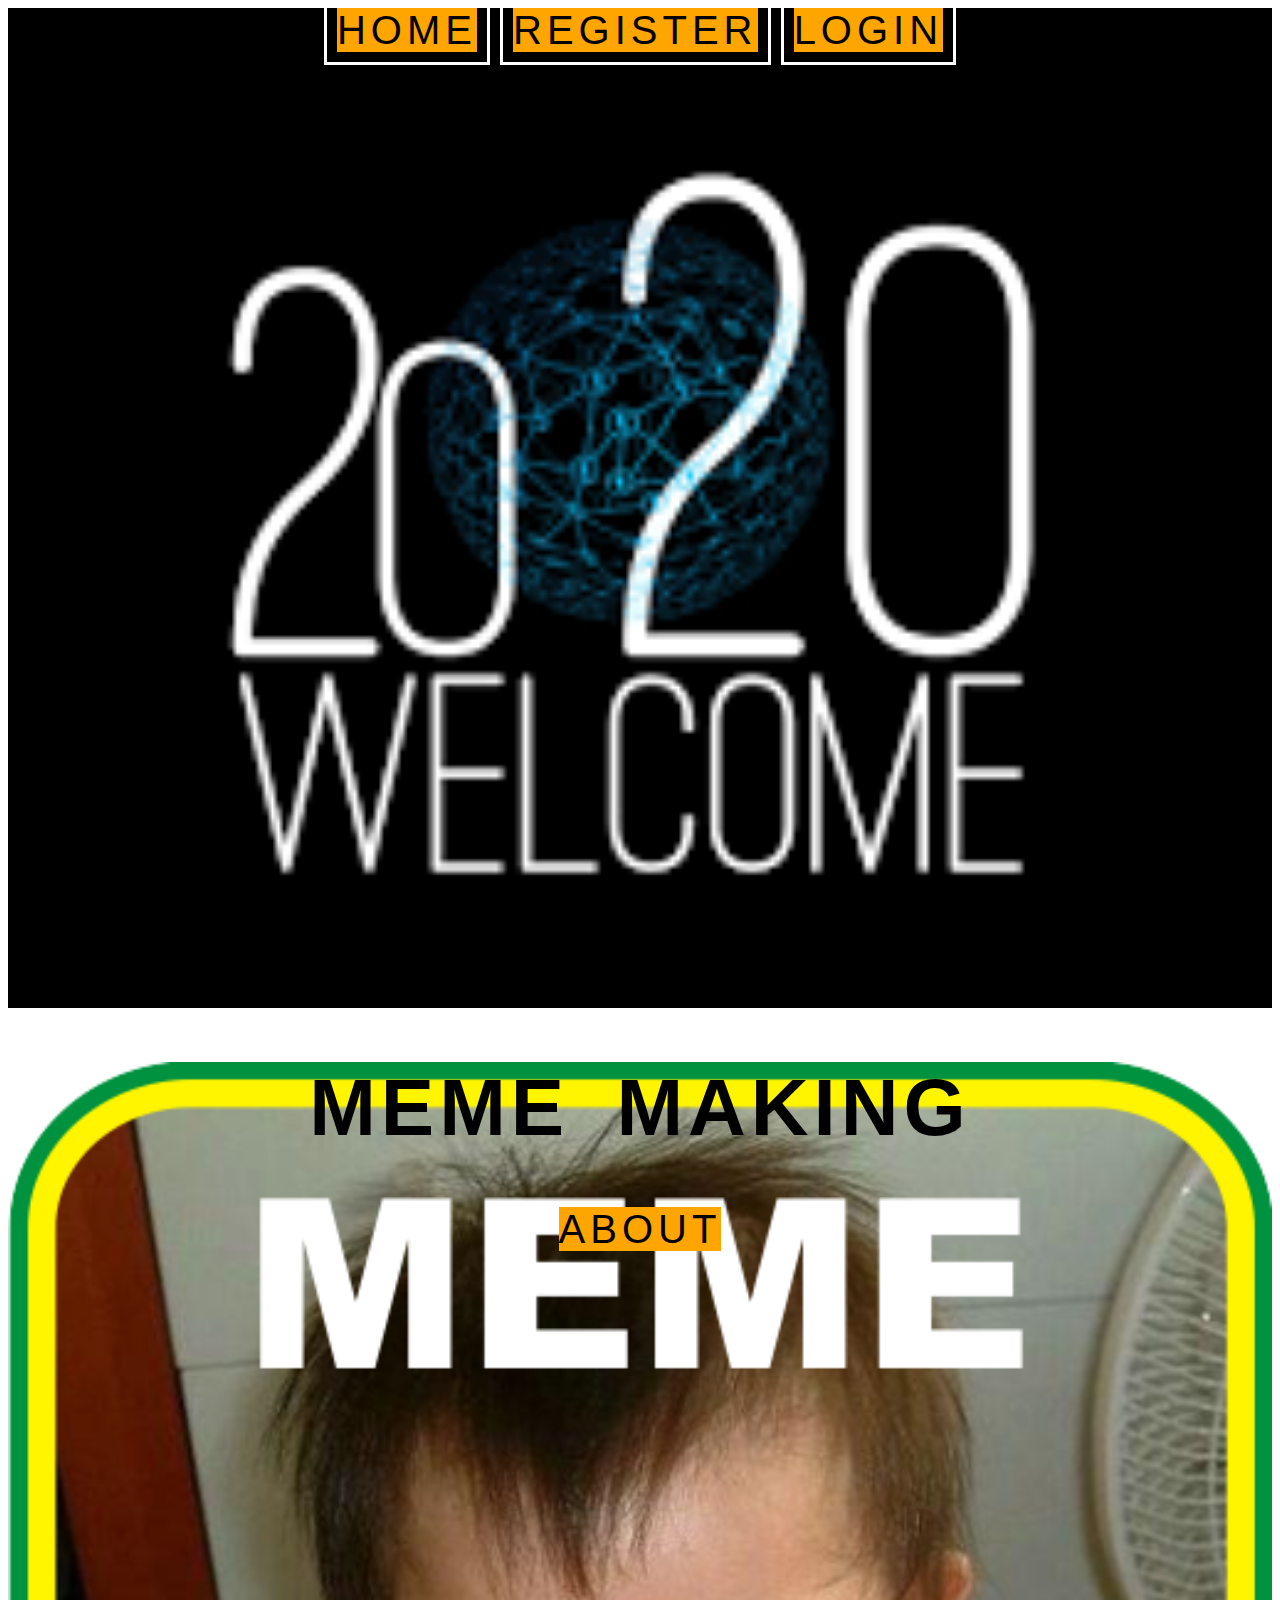
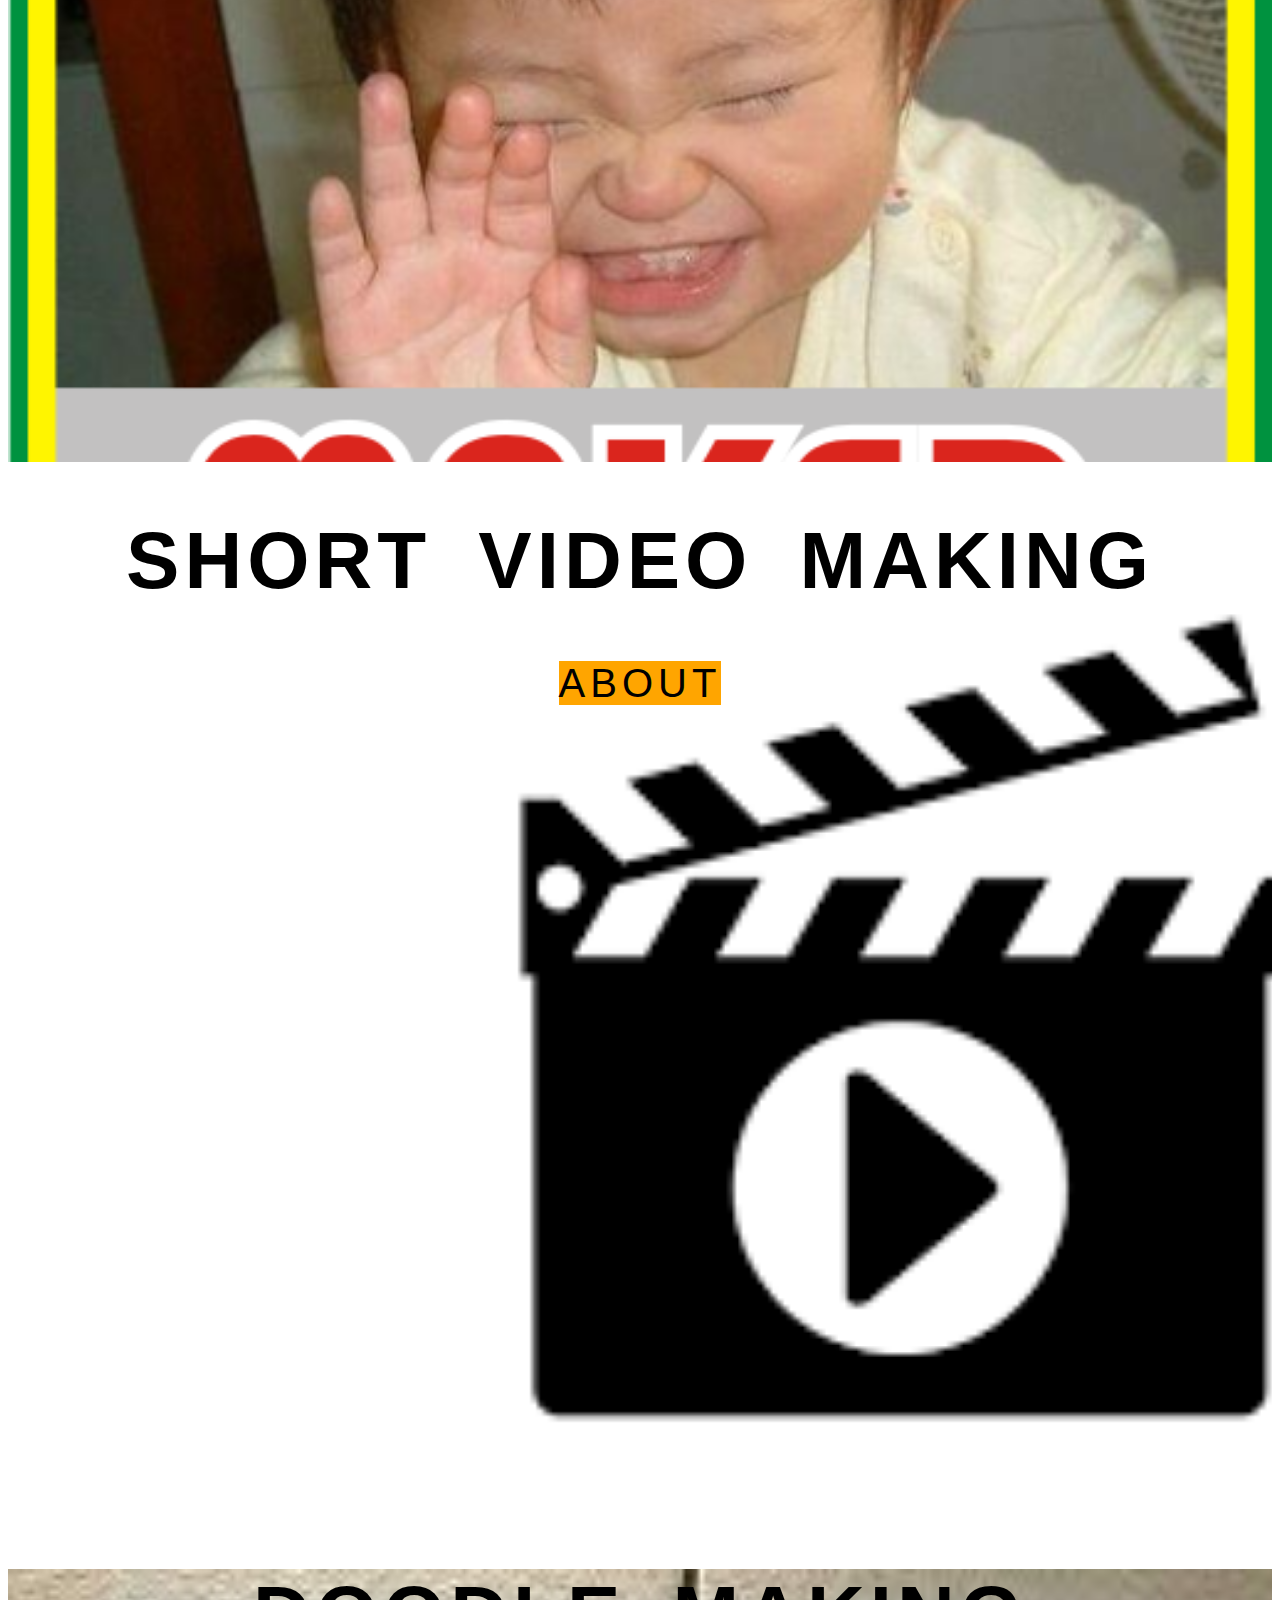
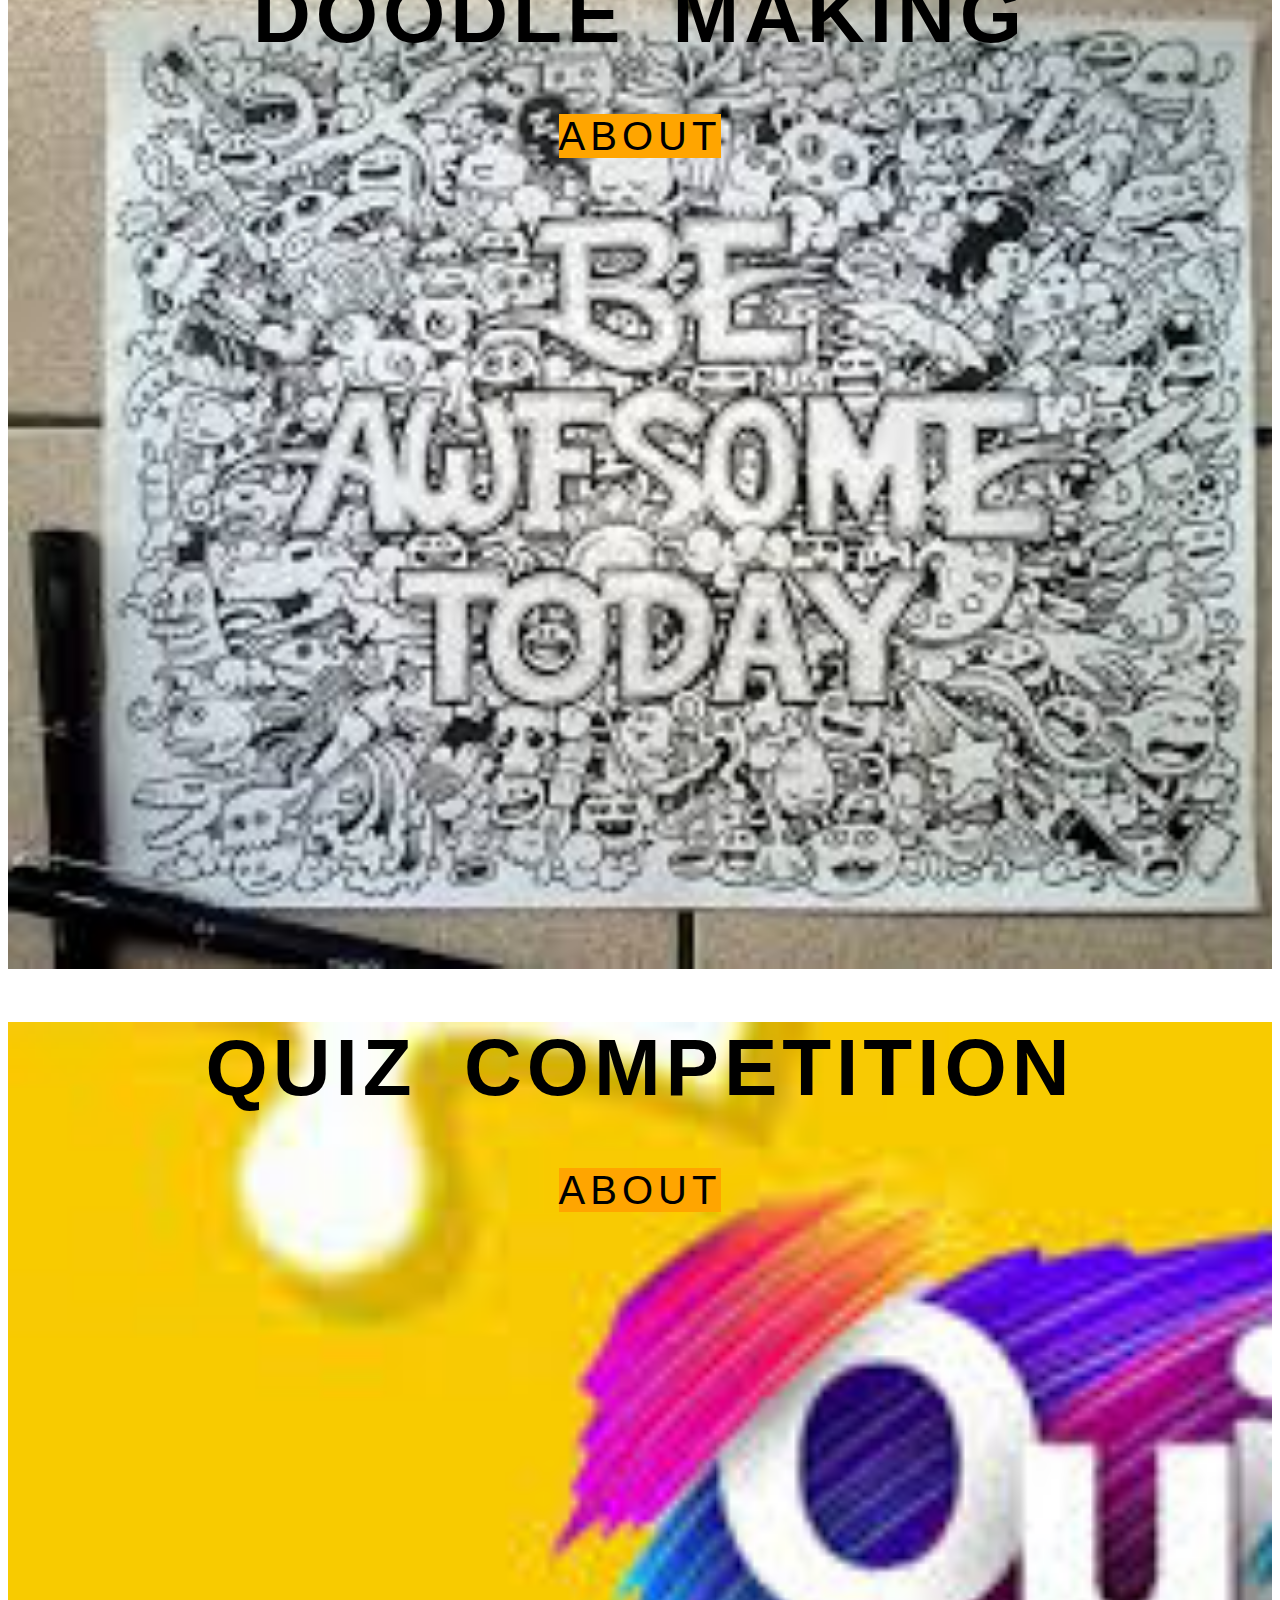
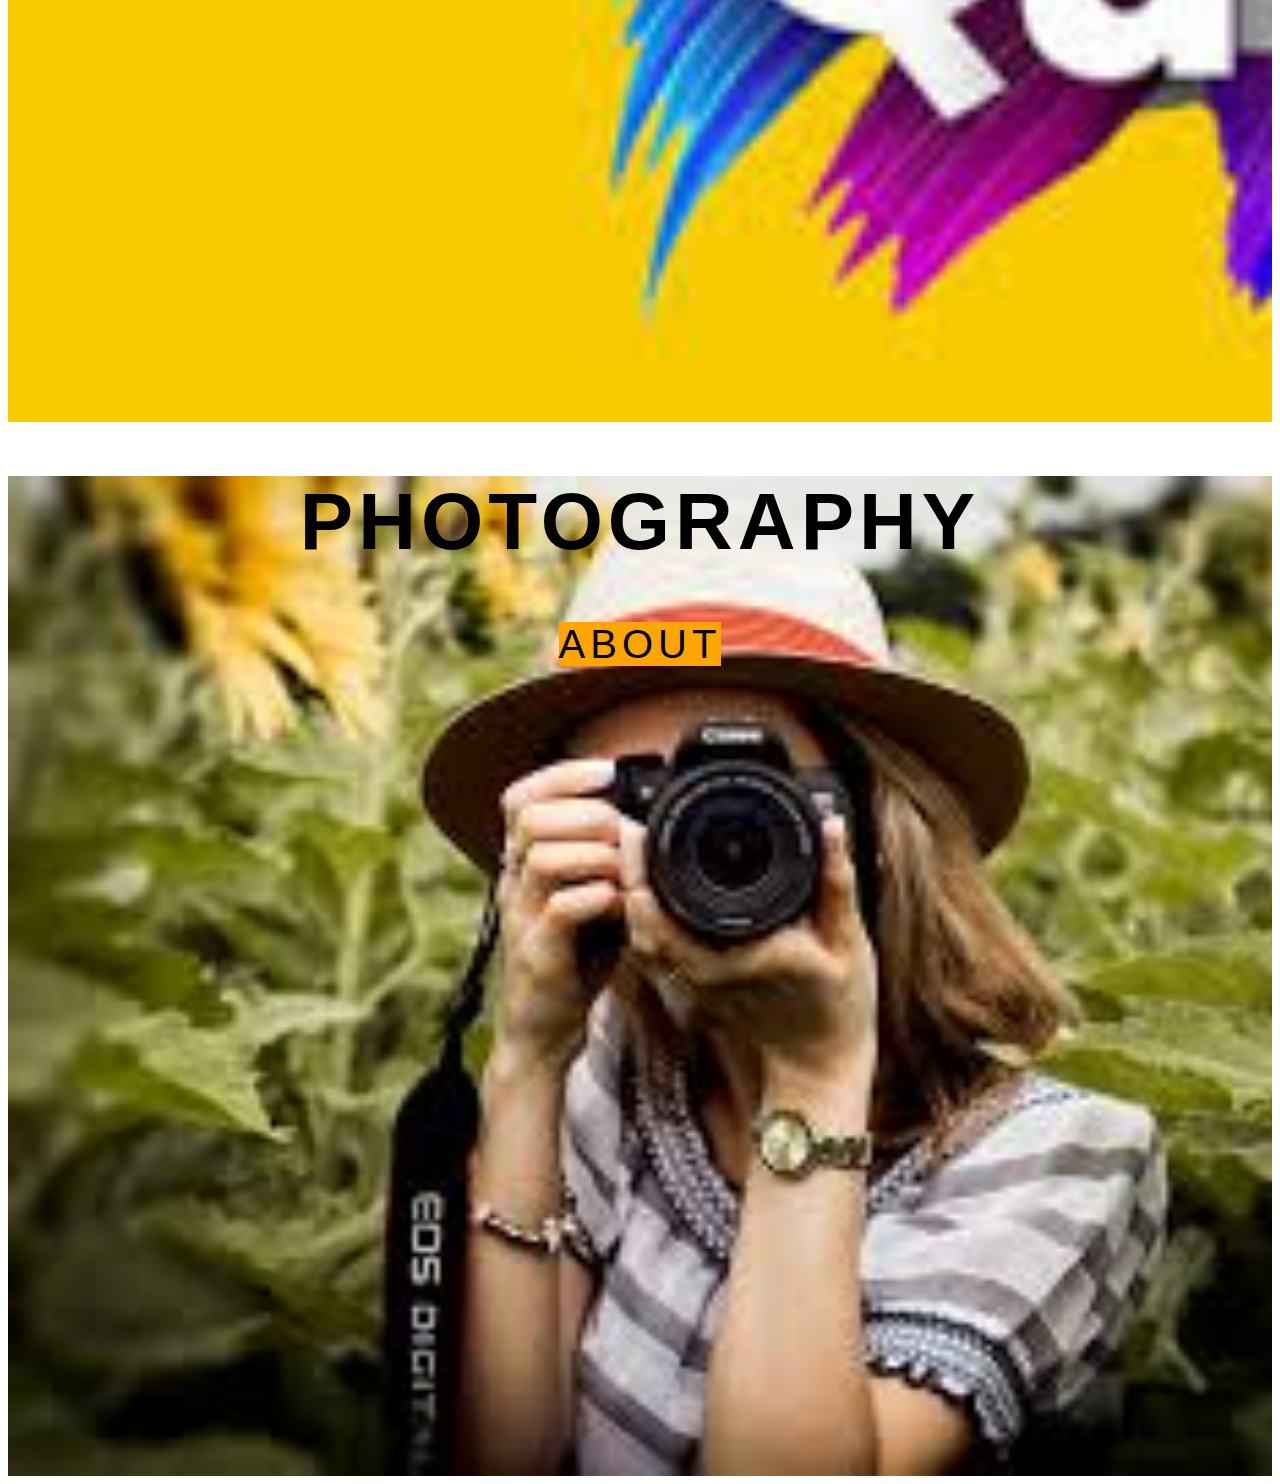
<file: internship/index.html>
<!DOCTYPE html>
<html>
  <head>
    <title>Entertainment</title>
    <link rel="stylesheet" href="style.css" />
  </head>
  <body>
    <div class="welcome">
      <a href="#" id="one">Home</a>
      <a href="#" id="two">Register</a>
      <a href="#" id="three">login</a>
    </div>
    <div class="meme">
      <h1>MEME MAKING</h1>
      <a href="about1.html">About</a>
    </div>

    <div class="shortvideo">
      <h1>SHORT VIDEO MAKING</h1>
      <a href="about2.html">About</a>
    </div>
    <div class="doodle">
      <h1>DOODLE MAKING</h1>
      <a href="about3.html">About</a>
    </div>
    <div class="quiz">
      <h1>QUIZ COMPETITION</h1>
      <a href="about4.html">About</a>
    </div>
    <div class="photography">
      <h1>PHOTOGRAPHY</h1>
      <a href="about5.html">About</a>
    </div>
  </body>
</html>
</file>
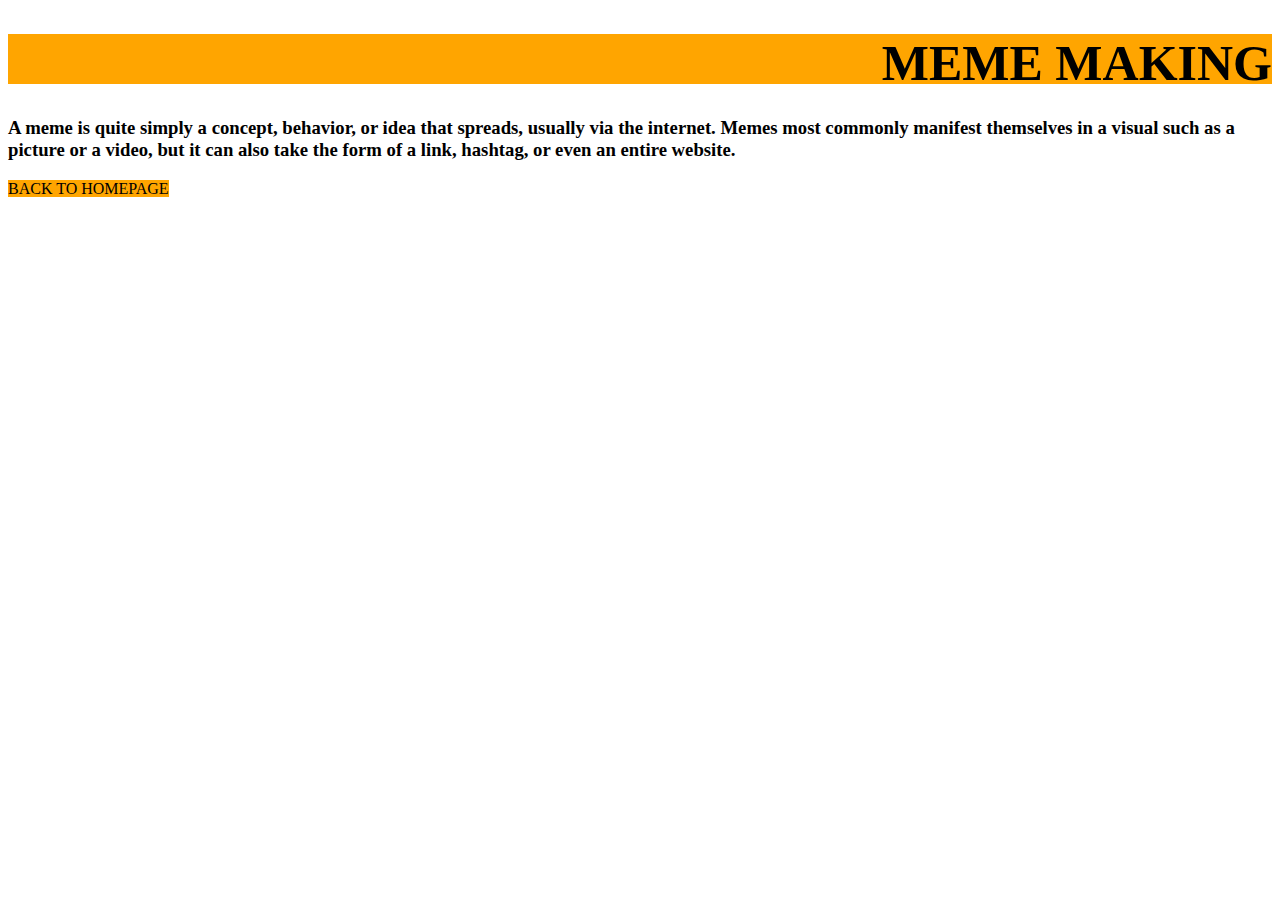
<file: internship/about1.html>
<!DOCTYPE html>
<html>
  <head>
    <title>MEME MAKING</title>
    <link rel="stylesheet" href="style.css" />
  </head>
  <body>
    <h1 class="M">
      MEME MAKING
      <h3>
        A meme is quite simply a concept, behavior, or idea that spreads,
        usually via the internet. Memes most commonly manifest themselves in a
        visual such as a picture or a video, but it can also take the form of a
        link, hashtag, or even an entire website.
      </h3>
    </h1>
    <a href="index.html">Back to HOMEPAGE</a>
  </body>
</html>
</file>
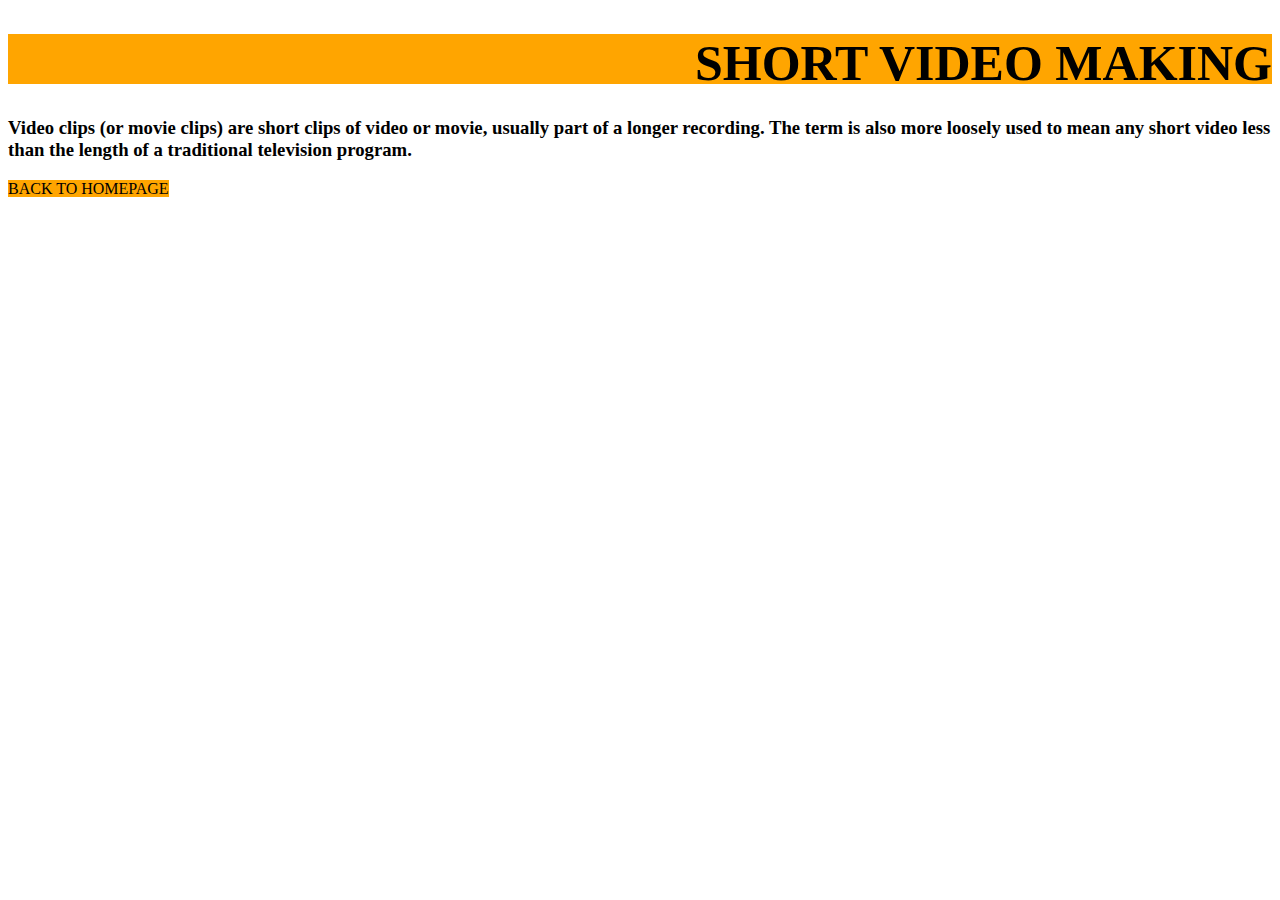
<file: internship/about2.html>
<!DOCTYPE html>
<html>
  <head>
    <title>SHORT VIDEO</title>
    <link rel="stylesheet" href="style.css" />
  </head>

  <body>
      <h1 class="M">SHORT VIDEO MAKING
      <h3>
        Video clips (or movie clips) are short clips of video or movie, usually
        part of a longer recording. The term is also more loosely used to mean
        any short video less than the length of a traditional television
        program.
      </h3>
    </h1>
    </div>

    <a href="index..html">Back to HOMEPAGE</a>
  </body>
</html>
</file>
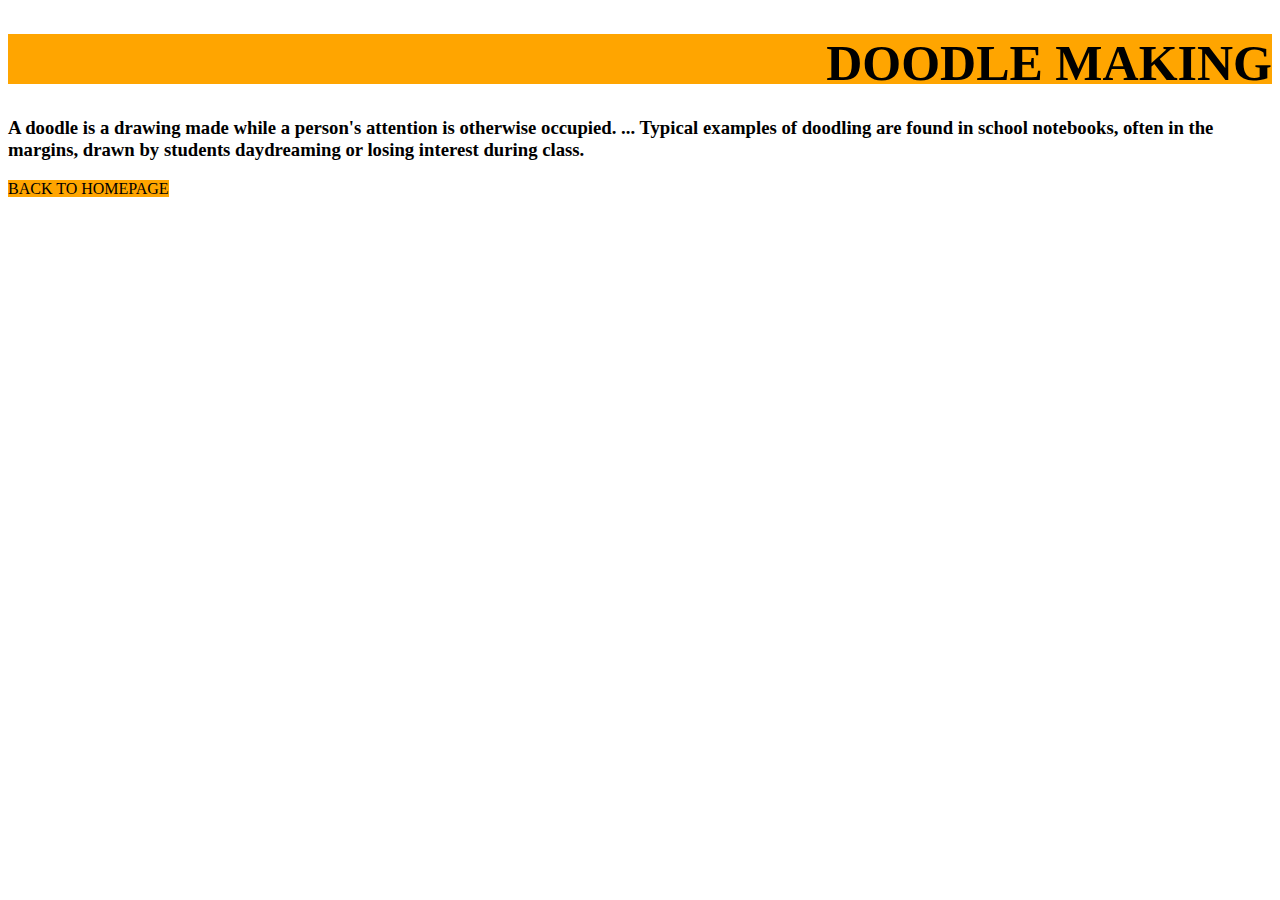
<file: internship/about3.html>
<!DOCTYPE html>
<html>
  <head>
    <title>DOODLE MAKING</title>
    <link rel="stylesheet" href="style.css" />
  </head>

  <body>
    <h1 class="M">
      DOODLE MAKING
      <h3>
        A doodle is a drawing made while a person's attention is otherwise
        occupied. ... Typical examples of doodling are found in school
        notebooks, often in the margins, drawn by students daydreaming or losing
        interest during class.
      </h3>
    </h1>
    <a href="index..html">Back to HOMEPAGE</a>
  </body>
</html>
</file>
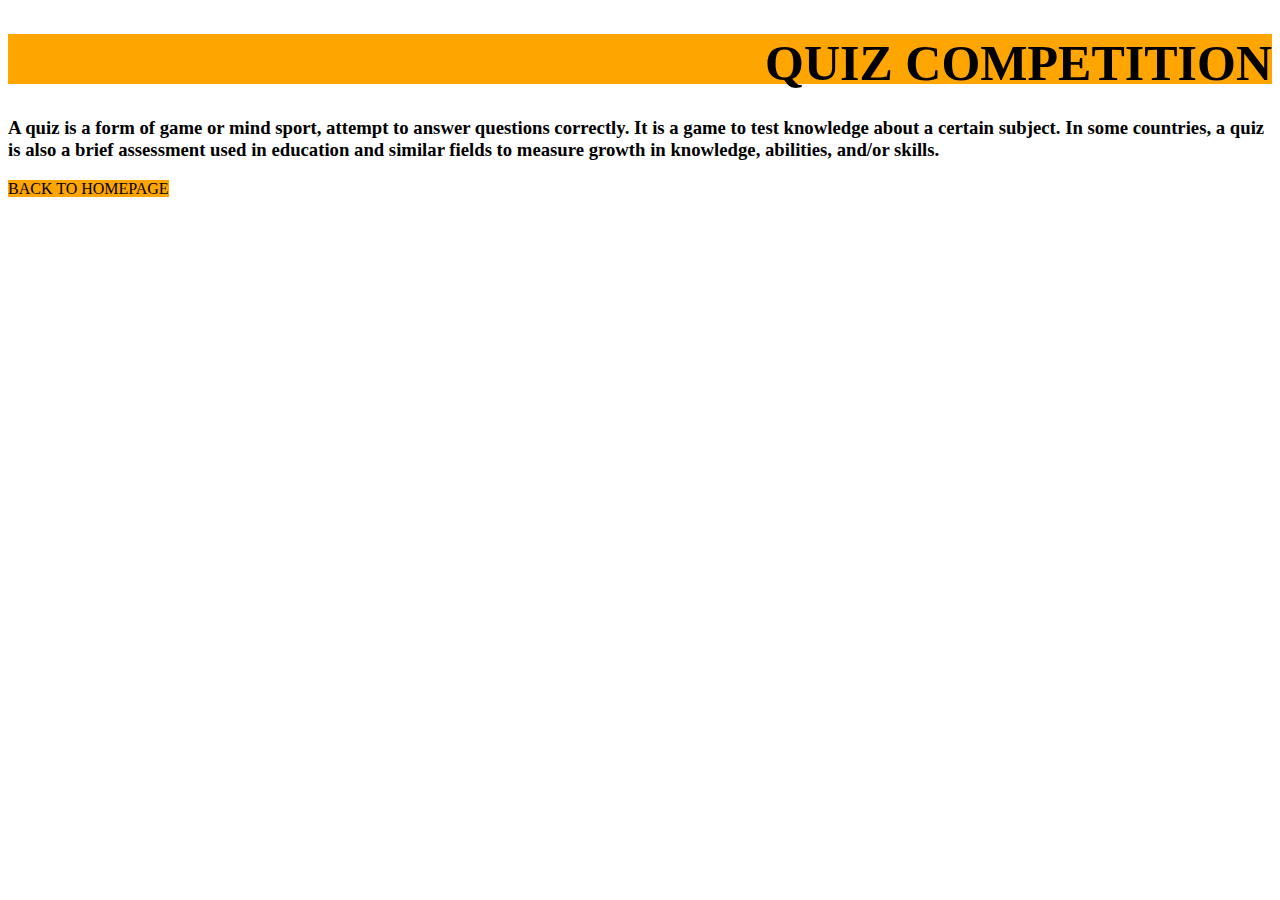
<file: internship/about4.html>
<!DOCTYPE html>
<html>
  <head>
    <title>quiz</title>
    <link rel="stylesheet" href="style.css" />
  </head>

  <body>
    <h1 class="M">
      QUIZ COMPETITION
      <h3>
        A quiz is a form of game or mind sport, attempt to answer questions
        correctly. It is a game to test knowledge about a certain subject. In
        some countries, a quiz is also a brief assessment used in education and
        similar fields to measure growth in knowledge, abilities, and/or skills.
      </h3>
    </h1>
    <a href="index..html">Back to HOMEPAGE</a>
  </body>
</html>
</file>
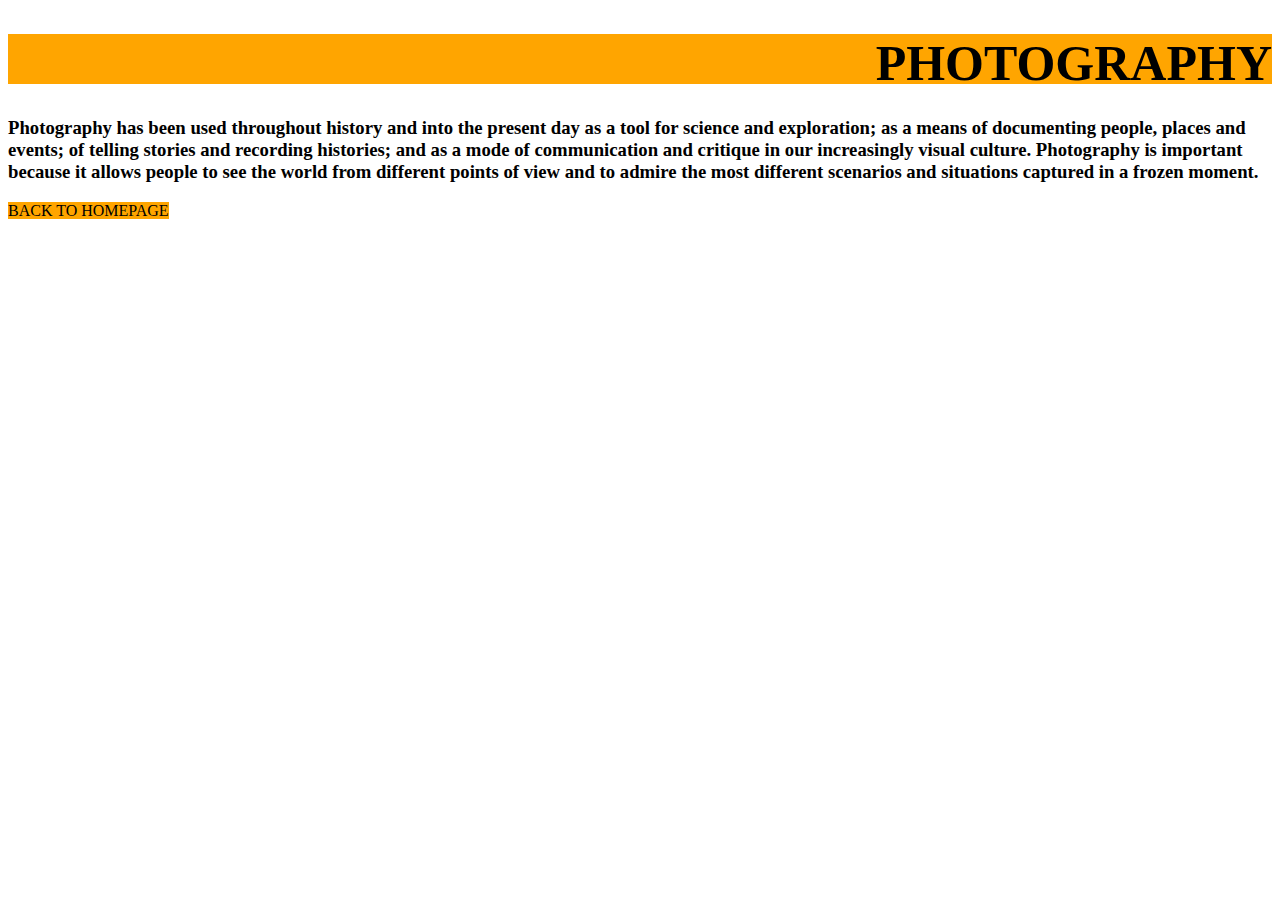
<file: internship/about5.html>
<!DOCTYPE html>
<html>
  <head>
    <title>PHOTOGRAPHY</title>
    <link rel="stylesheet" href="style.css" />
  </head>

  <body>
    <h1 class="M">
      PHOTOGRAPHY
      <h3>
        Photography has been used throughout history and into the present day as
        a tool for science and exploration; as a means of documenting people,
        places and events; of telling stories and recording histories; and as a
        mode of communication and critique in our increasingly visual culture.
        Photography is important because it allows people to see the world from
        different points of view and to admire the most different scenarios and
        situations captured in a frozen moment.
      </h3>
    </h1>
    <a href="index..html">Back to HOMEPAGE</a>
  </body>
</html>
</file>
<file: internship/style.css>
div {
  height: 1000px;
  font-size: 40px;
  word-spacing: 20px;
  letter-spacing: 5px;
  text-align: center;
  font-family: Verdana, Geneva, Tahoma, sans-serif;
  background-color: black;
  color: black;
  margin: 3 rem;
}
.welcome {
  background: url("./welcome.png");
  background-size: cover;
  background-position: center;
}

a {
  background: orange;
  text-decoration: none;
  padding: 0 rem 1.5 rem;
  color: black;
  text-transform: uppercase;
  cursor: pointer;
}
#one {
  outline-width: 1 rem;
  outline-style: solid;
  outline-color: white;
  outline-offset: 10px;
}
#two {
  outline-width: 1 rem;
  outline-style: solid;
  outline-color: white;
  outline-offset: 10px;
}
#three {
  outline-width: 1 rem;
  outline-style: solid;
  outline-color: white;
  outline-offset: 10px;
}
.meme {
  background: url("./meme.png");
  background-repeat: no-repeat;
  background-size: cover;
}

.shortvideo {
  background: url("./video.png");
  background-repeat: no-repeat;
  background-size: cover;
}
.doodle {
  background: url("./doodle.jpg");
  background-repeat: no-repeat;
  background-size: cover;
}
.quiz {
  background: url("./quiz.jpg");
  background-repeat: no-repeat;
  background-size: cover;
}
.photography {
  background: url("./photography.jpg");
  background-repeat: no-repeat;
  background-size: cover;
}
.M{
  height: 50px;
  font-size: 50px;
  display: flex;
  justify-content: end;
  text-align:center
  color:red;
  background-color: orange;
}
</file>
